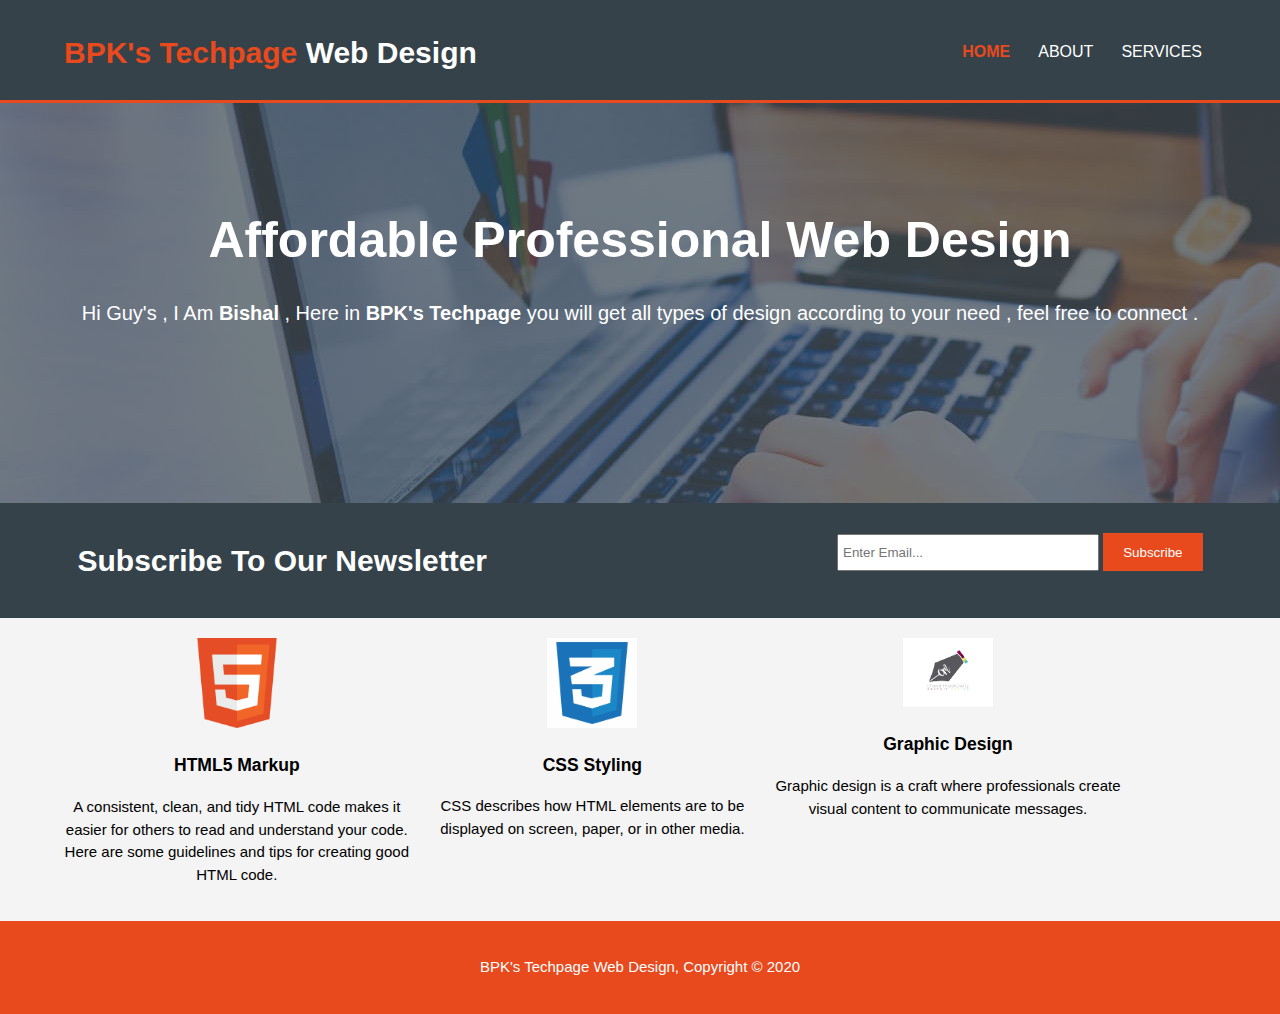
<file: index.html>
<!DOCTYPE html>
<html lang="en">
<head>
    <meta charset="UTF-8">
    <meta name="viewport" content="width=device-width">
    <meta name="description" content="Affordable and professional web design">
    <meta name="keywords" content="web design , affordable web design , professional web design">
    <meta name="author" content="Bishal Keshri">
    <title>Techpage Web Design | Welcome</title>
    <link rel="stylesheet" href="./css/style.css">
</head>
<body>
    <header>
      
        <div class="container">
            <div id="branding">
                <h1><span class="highlight">BPK's Techpage </span>Web Design</h1>
            </div>
            <nav>
                <ul>
                    <li class="current"><a href="index.html">Home</a></li>
                    <li><a href="about.html">About</a></li>
                    <li><a href="services.html">Services</a></li>
                </ul>
            </nav>
        </div>
    </header>

<section id="showcase">
    <div class="container">
        <h1>Affordable Professional Web Design</h1>
        <p>Hi Guy's , I Am <b>Bishal</b> , Here in <b>BPK's Techpage</b> you will get all types of design according to your need , feel free to connect .</p>
    </div>
</section>

<section id="newsletter">
    <div class="container">
        <h1>Subscribe To Our Newsletter</h1>
        <form>
            <input type="email" placeholder="Enter Email...">
            <button type="submit" class="botton_1">Subscribe</button>
        </form>
    </div>
</section>

<section id="boxes">
<div class="container">
    <div class="box">
        <img src="./img/htmllogo.png" alt="">
        <h3>HTML5 Markup</h3>
        <p>A consistent, clean, and tidy HTML code makes it easier for others to read and understand your code.
            Here are some guidelines and tips for creating good HTML code.</p>
    </div>
    <div class="box">
        <img src="./img/csslogo.png" alt="">
        <h3>CSS Styling</h3>
        <p>CSS describes how HTML elements are to be displayed on screen, paper, or in other media.</p>
    </div>
    <div class="box">
        <img src="./img/graphicdesignlogo.png" alt="">
        <h3>Graphic Design</h3>
        <p>Graphic design is a craft where professionals create visual content to communicate messages.</p>
    </div>
   
</div>
</section>

<footer>
    <p>BPK's Techpage Web Design, Copyright &copy; 2020</p>
</footer>

</body>
</html>
</file>
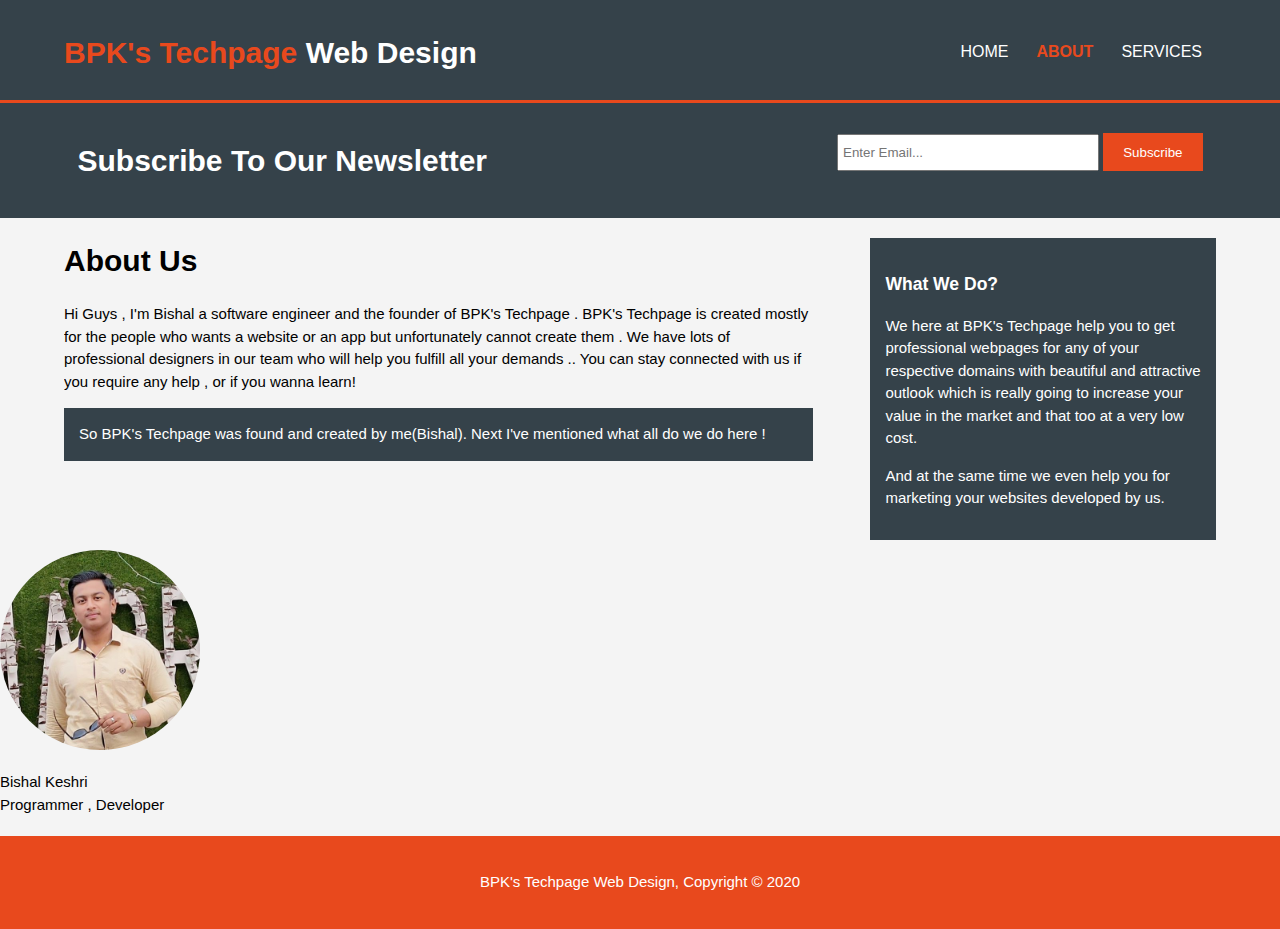
<file: about.html>
<!DOCTYPE html>
<html lang="en">
<head>
    <meta charset="UTF-8">
    <meta name="viewport" content="width=device-width, initial-scale=1.0">
    <meta name="description" content="Affordable and professional web design">
    <meta name="keywords" content="web design , affordable web design , professional web design">
    <meta name="author" content="Bishal Keshri">
    <title>Techpage Web Design |About</title>
    <link rel="stylesheet" href="./css/style.css">
</head>
<body>
    <header>
        <div class="container">
            <div id="branding">
                <h1><span class="highlight">BPK's Techpage </span>Web Design</h1>
            </div>
            <nav>
                <ul>
                    <li><a href="index.html">Home</a></li>
                    <li class="current"><a href="about.html">About</a></li>
                    <li><a href="services.html">Services</a></li>
                </ul>
            </nav>
        </div>
    </header>


<section id="newsletter">
    <div class="container">
        <h1>Subscribe To Our Newsletter</h1>
        <form>
            <input type="email" placeholder="Enter Email...">
            <button type="Submit" class="botton_1">Subscribe</button>
        </form>
    </div>
</section>

<section id="main">
<div class="container">
   <article id="main-col">
    <h1 class="page-title">About Us</h1>
    <p>Hi Guys , I'm Bishal a software engineer and the founder of BPK's Techpage . BPK's Techpage is created mostly for the people who wants a website or an app but unfortunately cannot create them . We have lots of professional designers in our team who will help you fulfill all your demands .. You can stay connected with us if you require any help , or if you wanna learn!</p>
    <p class="dark">So BPK's Techpage was found and created by me(Bishal).
     Next I've mentioned what all do we do here !</p>
   </article>
   <aside id="sidebar">
       <div class="dark">
        <h3>What We Do?</h3>
        <p>We here at BPK's Techpage help you to get professional webpages for any of your respective domains with beautiful and attractive outlook which is really going to increase your value in the market and that too at a very low cost.</p>
        <p>And at the same time we even help you for marketing your websites developed by us.</p>
       </div>
    </aside>
</div>
</section>
<img class="profile-pic" src="./img/Bishal.jpg" >
<p>Bishal Keshri <br>
Programmer , Developer</p>
<footer>
    <p>BPK's Techpage Web Design, Copyright &copy; 2020</p>
</footer>

</body>
</html>
</file>
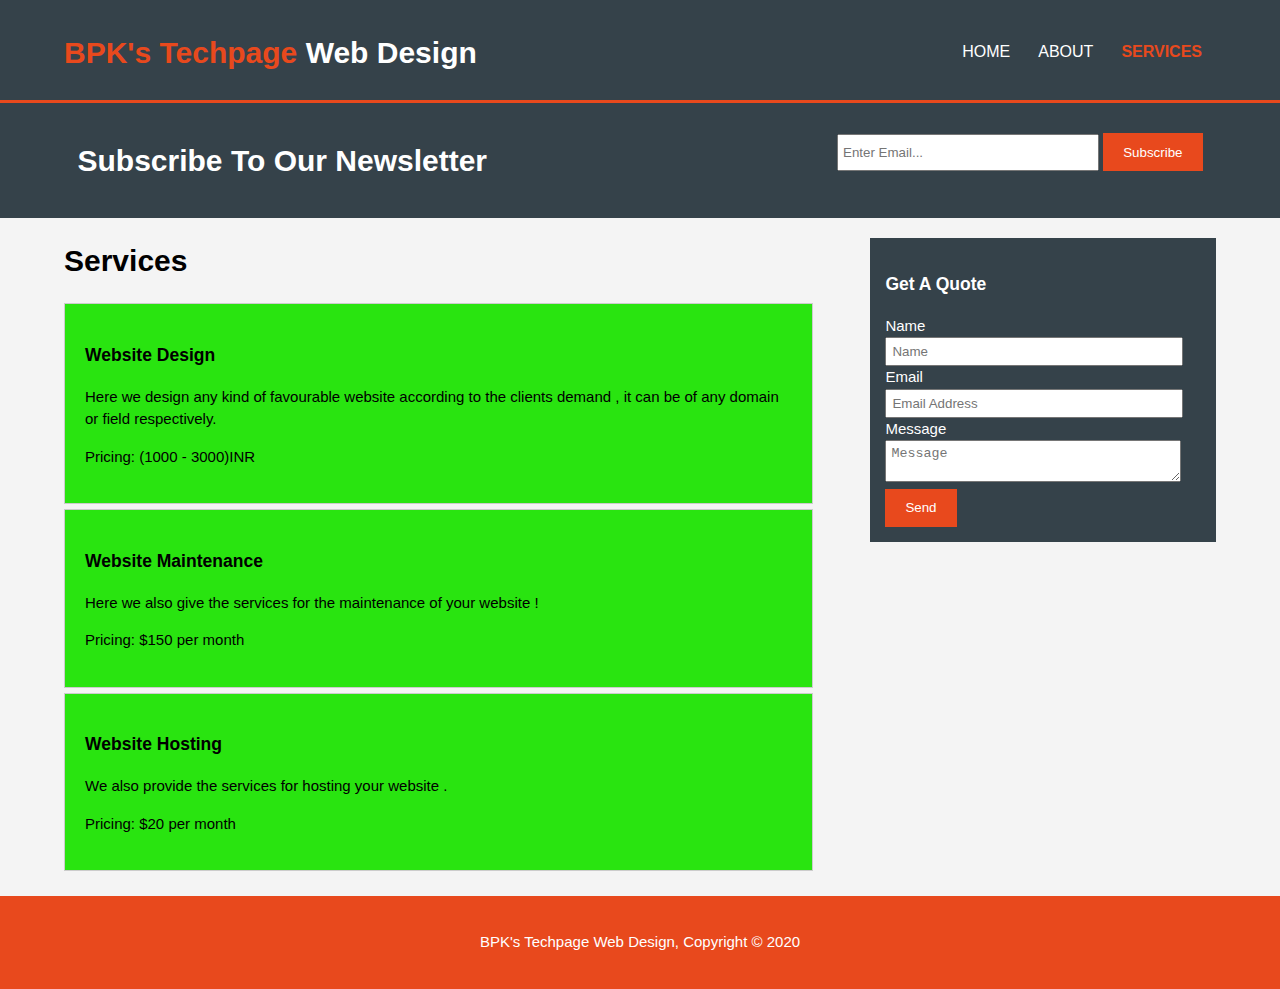
<file: services.html>
<!DOCTYPE html>
<html lang="en">
<head>
    <meta charset="UTF-8">
    <meta name="viewport" content="width=device-width, initial-scale=1.0">
    <meta name="description" content="Affordable and professional web design">
    <meta name="keywords" content="web design , affordable web design , professional web design">
    <meta name="author" content="Bishal Keshri">
    <title>Techpage Web Design |Services</title>
    <link rel="stylesheet" href="./css/style.css">
</head>
<body>
    <header>
        <div class="container">
            <div id="branding">
                <h1><span class="highlight">BPK's Techpage </span>Web Design</h1>
            </div>
            <nav>
                <ul>
                    <li><a href="index.html">Home</a></li>
                    <li><a href="about.html">About</a></li>
                    <li class="current"><a href="services.html">Services</a></li>
                </ul>
            </nav>
        </div>
    </header>


<section id="newsletter">
    <div class="container">
        <h1>Subscribe To Our Newsletter</h1>
        <form>
            <input type="email" placeholder="Enter Email...">
            <button type="Submit" class="botton_1">Subscribe</button>
        </form>
    </div>
</section>

<section id="main">
<div class="container">
   <article id="main-col">
    <h1 class="page-title">Services</h1>
    <ul id="services">
        <li>
            <h3>Website Design</h3>
            <p>Here we design any kind of favourable website according to the clients demand , it can be of any domain or field respectively.</p>
            <p>Pricing: (1000 - 3000)INR</p>
        </li>
        <li>
            <h3>Website Maintenance</h3>
            <p>Here we also give the services for the maintenance of your website !</p>
            <p>Pricing: $150 per month</p>
        </li>
        <li>
            <h3>Website Hosting</h3>
            <p>We also provide the services for hosting your website .</p>
            <p>Pricing: $20 per month</p>
        </li>

    </ul>
   </article>
   <aside id="sidebar">
       <div class="dark">
        <h3>Get A Quote</h3>
        <form class="quote">
            <div>
                <label>Name</label><br>
                <input type="text" placeholder="Name">
            </div>
            <div>
                <label>Email</label><br>
                <input type="email" placeholder="Email Address">
            </div>
            <div>
                <label>Message</label><br>
                <textarea placeholder="Message"></textarea>
            </div>
            <button class="botton_1" type="submit">Send</button>
        </form>
        </div>
    </aside>
</div>
</section>

<footer>
    <p>BPK's Techpage Web Design, Copyright &copy; 2020</p>
</footer>

</body>
</html>
</file>
<file: css/style.css>
body {
  font: 15px/1.5 Arial, Helvetica, sans-serif;
  padding: 0;
  margin: 0;
  background-color: #f4f4f4;
}

.profile-pic {
  border-radius: 50%;
  height: 200px;
  width: 200px;
  /* align-self: center; */
}

.picture-container {
  padding-top: 15px;
  text-align: center;
}

/*Global */
.container {
  width: 90%;
  margin: auto;
  overflow: hidden;
}

ul {
  margin: 0;
  padding: 0;
}

.botton_1 {
  height: 38px;
  background: #e8491d;
  border: 0;
  padding-left: 20px;
  padding-right: 20px;
  color: #ffffff;
}

.dark {
  padding: 15px;
  background: #35424a;
  color: #ffffff;
  margin-top: 10px;
  margin-bottom: 10px;
}

/*Header */
header {
  background: #35424a;
  color: #ffffff;
  padding-top: 30px;
  min-height: 70px;
  border-bottom: #e8491d 3px solid;
}

header a {
  color: #ffffff;
  text-decoration: none;
  text-transform: uppercase;
  font-size: 16px;
}

header li {
  float: left;
  display: inline;
  padding: 0 14px 0 14px;
}

header #branding {
  float: left;
}

header #branding h1 {
  margin: 0;
}

header nav {
  float: right;
  margin-top: 10px;
}

header .highlight,
header .current a {
  color: #e8491d;
  font-weight: bold;
}

header a:hover {
  color: #cccccc;
  font-weight: bold;
}

/*Showcase*/
#showcase {
  min-height: 400px;
  background: url('../img/showcase.jpg') no-repeat 0;
  text-align: center;
  color: #ffffff;
}

#showcase h1 {
  margin-top: 100px;
  font-size: 50px;
  margin-bottom: 10px;
}

#showcase p {
  font-size: 20px;
}

/*newsletter*/
#newsletter {
  padding: 15px;
  color: #ffffff;
  background: #35424a;
}

#newsletter h1 {
  float: left;
}

#newsletter form {
  float: right;
  margin-top: 15px;
}

#newsletter input[type='email'] {
  padding: 4px;
  height: 25px;
  width: 250px;
}

/*Boxes */
#boxes {
  margin-top: 20px;
}

#boxes .box {
  float: left;
  text-align: center;
  width: 30%;
  padding-right: 10px;
}

#boxes .box img {
  width: 90px;
}

/*Sidebar*/
aside#sidebar {
  float: right;
  width: 30%;
  margin-top: 10px;
}

aside#sidebar .quote input,
aside#sidebar .quote textarea {
  width: 90%;
  padding: 5px;
}

/*main-col*/
article#main-col {
  float: left;
  width: 65%;
}

/*Services*/
ul#services li {
  list-style: none;
  padding: 20px;
  border: #cccccc solid 1px;
  margin-bottom: 5px;
  background: #29e410;
}

footer {
  padding: 20px;
  margin-top: 20px;
  color: #ffffff;
  background-color: #e8491d;
  text-align: center;
}

/*Media Queries*/
@media (max-width: 768px) {
  header #branding,
  header nav,
  header nav li,
  #newsletter h1,
  #newsletter form,
  #boxes .box,
  article#main-col,
  aside#sidebar {
    float: none;
    text-align: center;
    width: 100%;
  }
  header {
    padding-bottom: 20px;
  }
  #showcase h1 {
    margin-top: 40px;
  }
  #newsletter button,
  .quote button {
    display: block;
    width: 100%;
  }
  #newsletter form input[type='email'],
  .quote input,
  .quote textarea {
    width: 100%;
    margin-bottom: 5px;
  }
}
</file>
